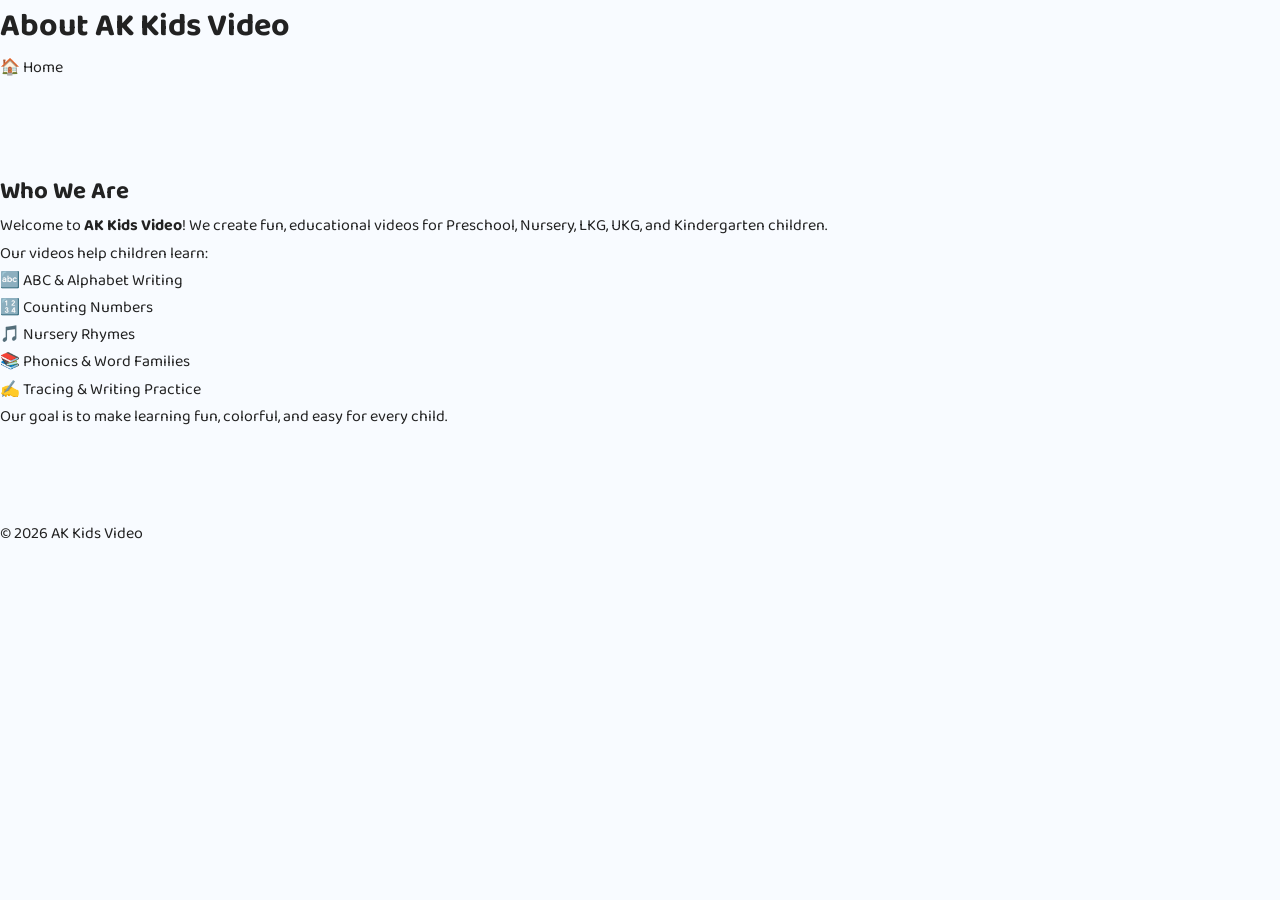
<file: about.html>
<!DOCTYPE html>
<html lang="en">
<head>
    <meta charset="UTF-8">
    <meta name="viewport" content="width=device-width, initial-scale=1.0">
    <title>About | AK Kids Video</title>
    <link rel="stylesheet" href="style.css">
</head>
<body>

<header>
    <h1>About AK Kids Video</h1>
    <a href="index.html" class="btn">🏠 Home</a>
</header>

<section>
    <h2>Who We Are</h2>

    <p>
        Welcome to <strong>AK Kids Video</strong>! We create fun, educational videos
        for Preschool, Nursery, LKG, UKG, and Kindergarten children.
    </p>

    <p>
        Our videos help children learn:
    </p>

    <ul>
        <li>🔤 ABC & Alphabet Writing</li>
        <li>🔢 Counting Numbers</li>
        <li>🎵 Nursery Rhymes</li>
        <li>📚 Phonics & Word Families</li>
        <li>✍️ Tracing & Writing Practice</li>
    </ul>

    <p>
        Our goal is to make learning fun, colorful, and easy for every child.
    </p>

</section>

<footer>
    <p>© 2026 AK Kids Video</p>
</footer>

</body>
</html>
</file>
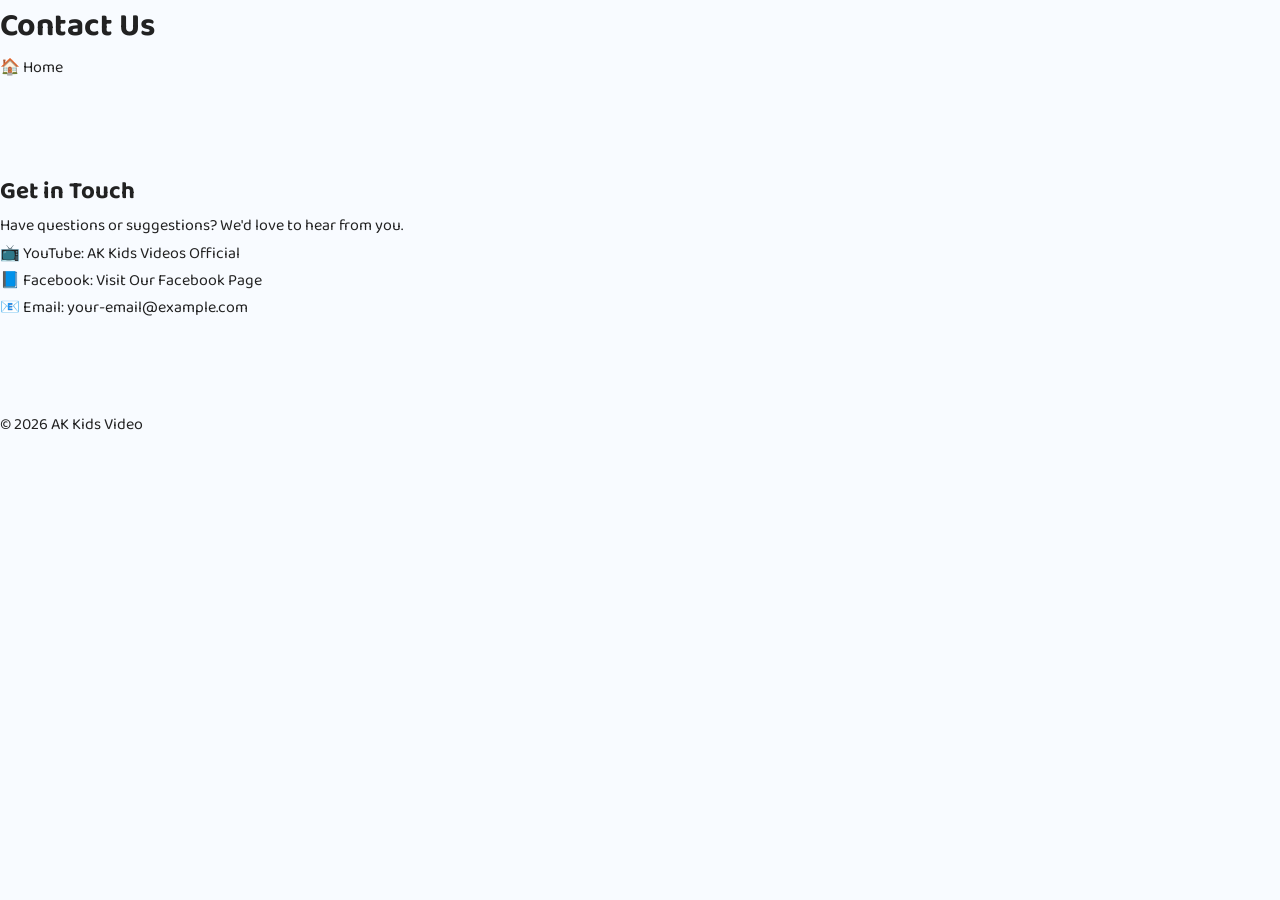
<file: contact.html>
<!DOCTYPE html>
<html lang="en">
<head>
<meta charset="UTF-8">
<meta name="viewport" content="width=device-width, initial-scale=1.0">
<title>Contact | AK Kids Video</title>
<link rel="stylesheet" href="style.css">
</head>

<body>

<header>
<h1>Contact Us</h1>
<a href="index.html" class="btn">🏠 Home</a>
</header>

<section>

<h2>Get in Touch</h2>

<p>
Have questions or suggestions?
We'd love to hear from you.
</p>

<p>
📺 YouTube:
<a href="https://youtube.com/@akkidsvideosofficial" target="_blank">
AK Kids Videos Official
</a>
</p>

<p>
📘 Facebook:
<a href="https://www.facebook.com/share/1FUwpq7oQi/" target="_blank">
Visit Our Facebook Page
</a>
</p>

<p>
📧 Email:
your-email@example.com
</p>

</section>

<footer>

<p>© 2026 AK Kids Video</p>

</footer>

</body>
</html>
</file>
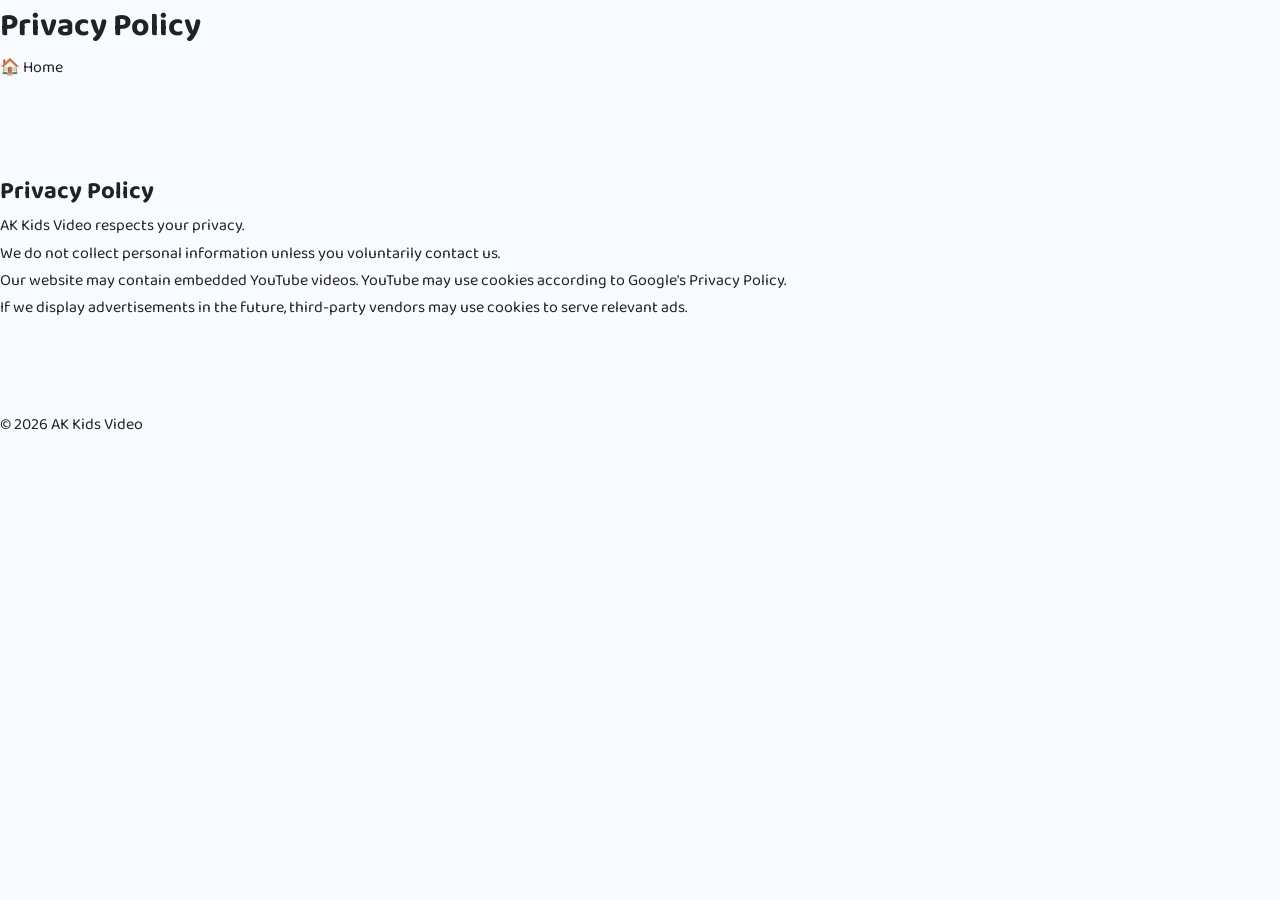
<file: privacy.html>
<!DOCTYPE html>
<html lang="en">
<head>
<meta charset="UTF-8">
<meta name="viewport" content="width=device-width, initial-scale=1.0">
<title>Privacy Policy | AK Kids Video</title>
<link rel="stylesheet" href="style.css">
</head>

<body>

<header>
<h1>Privacy Policy</h1>
<a href="index.html" class="btn">🏠 Home</a>
</header>

<section>

<h2>Privacy Policy</h2>

<p>
AK Kids Video respects your privacy.
</p>

<p>
We do not collect personal information unless you voluntarily contact us.
</p>

<p>
Our website may contain embedded YouTube videos.
YouTube may use cookies according to Google's Privacy Policy.
</p>

<p>
If we display advertisements in the future, third-party vendors may use cookies to serve relevant ads.
</p>

</section>

<footer>

<p>© 2026 AK Kids Video</p>

</footer>

</body>
</html>
</file>
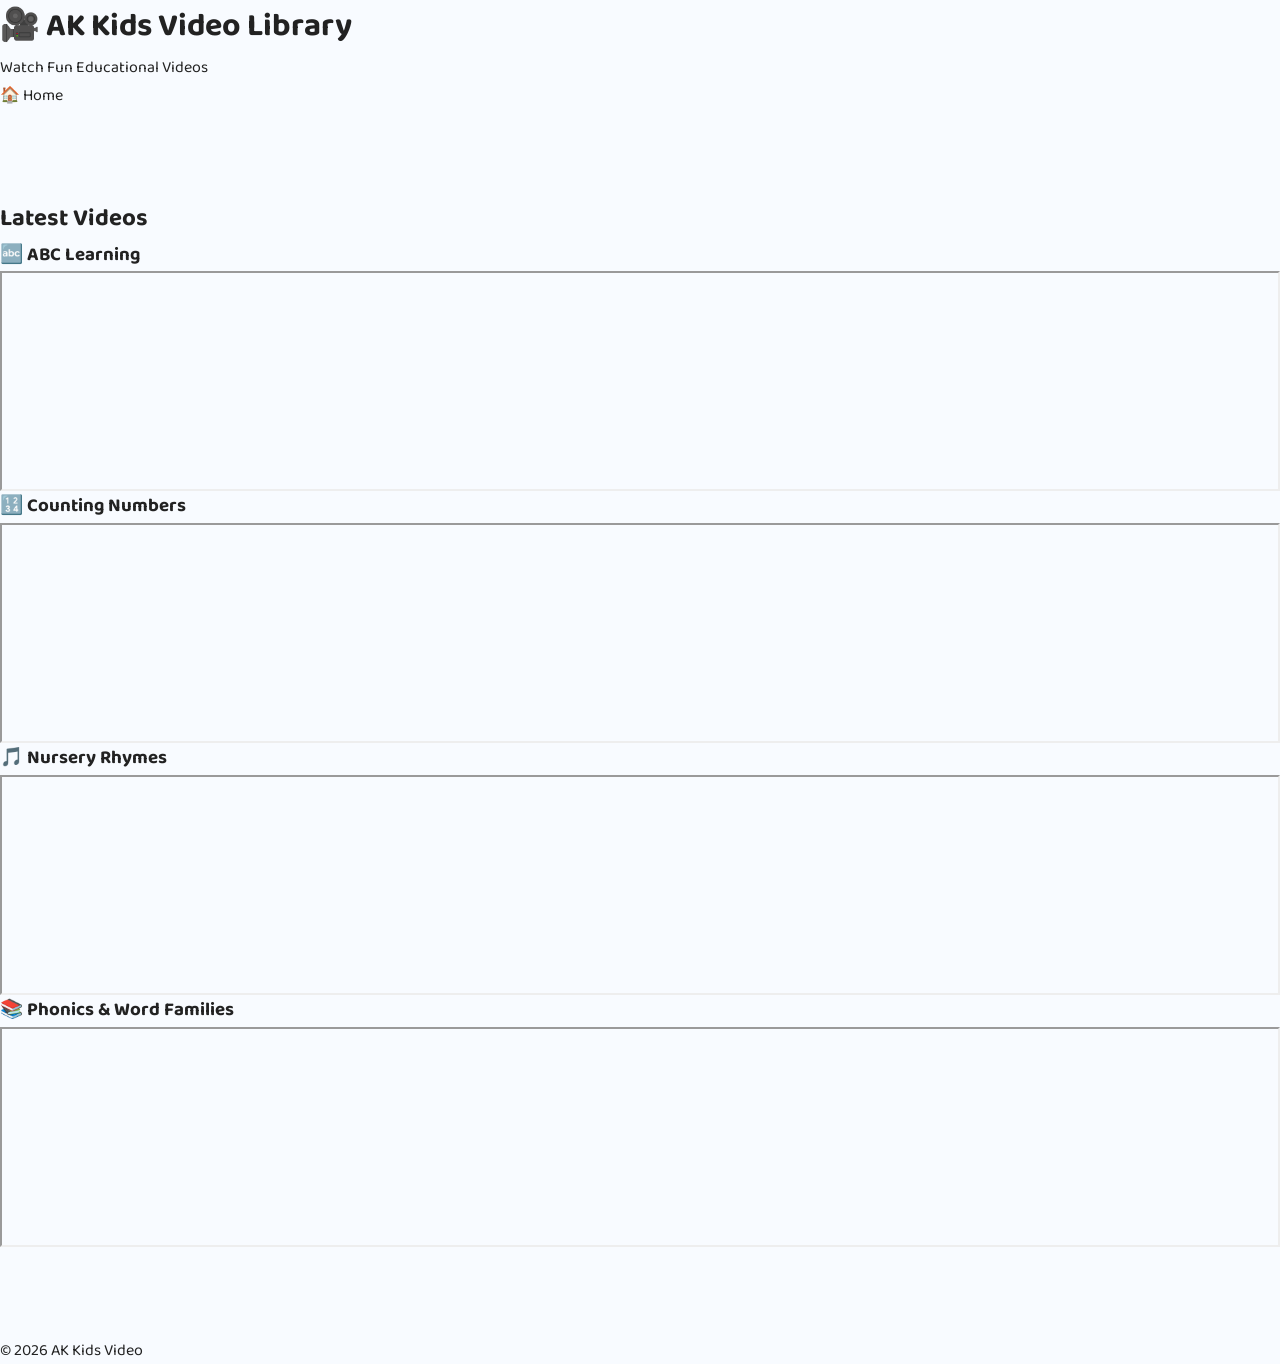
<file: videos.html>
<!DOCTYPE html>
<html lang="en">
<head>
    <meta charset="UTF-8">
    <meta name="viewport" content="width=device-width, initial-scale=1.0">
    <title>AK Kids Video - Videos</title>
    <link rel="stylesheet" href="style.css">
</head>

<body>

<header>
    <h1>🎥 AK Kids Video Library</h1>
    <p>Watch Fun Educational Videos</p>

    <a class="btn" href="index.html">🏠 Home</a>
</header>

<section>
    <h2>Latest Videos</h2>

    <div class="cards">

        <div class="card">
            <h3>🔤 ABC Learning</h3>
            <iframe width="100%" height="220"
                src="https://www.youtube.com/embed?listType=user_uploads&list=AKKidsVideosOfficial"
                allowfullscreen>
            </iframe>
        </div>

        <div class="card">
            <h3>🔢 Counting Numbers</h3>
            <iframe width="100%" height="220"
                src="https://www.youtube.com/embed?listType=user_uploads&list=AKKidsVideosOfficial"
                allowfullscreen>
            </iframe>
        </div>

        <div class="card">
            <h3>🎵 Nursery Rhymes</h3>
            <iframe width="100%" height="220"
                src="https://www.youtube.com/embed?listType=user_uploads&list=AKKidsVideosOfficial"
                allowfullscreen>
            </iframe>
        </div>

        <div class="card">
            <h3>📚 Phonics & Word Families</h3>
            <iframe width="100%" height="220"
                src="https://www.youtube.com/embed?listType=user_uploads&list=AKKidsVideosOfficial"
                allowfullscreen>
            </iframe>
        </div>

    </div>
</section>

<footer>
    <p>© 2026 AK Kids Video</p>
</footer>

</body>
</html>
</file>
<file: style.css>
/*=====================================================
  AK KIDS VIDEO WEBSITE V3.0
  STYLE.CSS
  PART 1
======================================================*/

/*=========================
        GOOGLE FONT
=========================*/

@import url('https://fonts.googleapis.com/css2?family=Baloo+2:wght@400;500;600;700;800&display=swap');

/*=========================
        RESET
=========================*/

*,
*::before,
*::after{
    margin:0;
    padding:0;
    box-sizing:border-box;
}

html{
    scroll-behavior:smooth;
}

body{
    font-family:'Baloo 2',cursive;
    background:#f8fbff;
    color:#222;
    overflow-x:hidden;
    line-height:1.7;
}

img{
    max-width:100%;
    display:block;
}

a{
    text-decoration:none;
    color:inherit;
}

ul{
    list-style:none;
}

button,
input{
    font-family:inherit;
    border:none;
    outline:none;
}

/*=========================
        VARIABLES
=========================*/

:root{

    --primary:#4F46E5;
    --secondary:#22C55E;
    --accent:#FACC15;
    --danger:#EF4444;

    --dark:#1F2937;
    --light:#ffffff;
    --text:#4B5563;

    --radius:18px;

    --shadow:
        0 10px 30px rgba(0,0,0,.08);

    --transition:.35s ease;

    --container:1200px;

}

/*=========================
        CONTAINER
=========================*/

.container{

    width:min(92%,var(--container));

    margin:auto;

}

/*=========================
        UTILITIES
=========================*/

section{

    padding:90px 0;

}

.section-title{

    text-align:center;

    margin-bottom:60px;

}

.section-title span{

    display:inline-block;

    padding:8px 20px;

    border-radius:40px;

    background:#EEF2FF;

    color:var(--primary);

    font-weight:700;

    margin-bottom:15px;

}

.section-title h2{

    font-size:2.5rem;

    color:var(--dark);

    margin-bottom:15px;

}

.section-title p{

    max-width:650px;

    margin:auto;

    color:var(--text);

}

/*=========================
        HEADER
=========================*/

.header{

    position:fixed;

    top:0;

    left:0;

    width:100%;

    background:rgba(255,255,255,.95);

    backdrop-filter:blur(15px);

    box-shadow:var(--shadow);

    z-index:1000;

}

.header .container{

    display:flex;

    justify-content:space-between;

    align-items:center;

    padding:16px 0;

}

/*=========================
        LOGO
=========================*/

.logo{

    display:flex;

    align-items:center;

    gap:12px;

    font-size:1.35rem;

    font-weight:800;

    color:var(--primary);

}

.logo img{

    width:60px;

    height:60px;

    object-fit:contain;

}

/*=========================
        NAVIGATION
=========================*/

.navbar ul{

    display:flex;

    gap:35px;

}

.navbar a{

    font-weight:700;

    color:var(--dark);

    transition:var(--transition);

    position:relative;

}

.navbar a::after{

    content:"";

    position:absolute;

    left:0;

    bottom:-6px;

    width:0;

    height:3px;

    background:var(--primary);

    transition:var(--transition);

}

.navbar a:hover{

    color:var(--primary);

}

.navbar a:hover::after{

    width:100%;

}

/*=========================
        HEADER ACTIONS
=========================*/

.header-actions{

    display:flex;

    align-items:center;

    gap:18px;

}

/*=========================
        SEARCH
=========================*/

.search-box{

    position:relative;

}

.search-box input{

    width:240px;

    padding:12px 45px 12px 18px;

    border-radius:40px;

    border:2px solid #E5E7EB;

    transition:var(--transition);

    background:#fff;

}

.search-box input:focus{

    border-color:var(--primary);

}

.search-box i{

    position:absolute;

    right:16px;

    top:50%;

    transform:translateY(-50%);

    color:#888;

}

/*=========================
        SUBSCRIBE BUTTON
=========================*/

.subscribe-btn{

    display:inline-flex;

    align-items:center;

    gap:10px;

    padding:12px 22px;

    background:#ff0000;

    color:#fff;

    border-radius:40px;

    font-weight:700;

    transition:var(--transition);

    box-shadow:0 10px 20px rgba(255,0,0,.25);

}

.subscribe-btn:hover{

    transform:translateY(-3px);

    box-shadow:0 15px 30px rgba(255,0,0,.35);

}

/*=========================
        MOBILE MENU
=========================*/

.mobile-menu{

    display:none;

    font-size:30px;

    cursor:pointer;

    color:var(--primary);

}

/*=========================
        STICKY EFFECT
=========================*/

.header.scrolled{

    padding:2px 0;

    background:#fff;

}

/*=========================
        RESPONSIVE
=========================*/

@media(max-width:992px){

    .navbar{

        display:none;

    }

    .search-box{

        display:none;

    }

    .mobile-menu{

        display:block;

    }

}

@media(max-width:768px){

    .section-title h2{

        font-size:2rem;

    }

    .logo span{

        display:none;

    }

    .subscribe-btn{

        padding:10px 18px;

    }

}

/*=====================================================
  PART 2
  HERO SECTION
======================================================*/

.hero{

    position:relative;

    overflow:hidden;

    padding:170px 0 130px;

    background:linear-gradient(
    135deg,
    #eef5ff 0%,
    #fff9ec 50%,
    #fef2ff 100%);

}

/*=========================
      HERO GRID
=========================*/

.hero-grid{

    display:grid;

    grid-template-columns:1fr 1fr;

    align-items:center;

    gap:60px;

    position:relative;

    z-index:2;

}

/*=========================
      HERO LEFT
=========================*/

.hero-left h1{

    font-size:4rem;

    line-height:1.15;

    font-weight:800;

    color:var(--dark);

    margin:25px 0;

}

.hero-left p{

    color:var(--text);

    font-size:1.1rem;

    margin-bottom:35px;

    max-width:560px;

}

.hero-badge{

    display:inline-block;

    background:#ffffff;

    color:var(--primary);

    padding:12px 22px;

    border-radius:50px;

    font-weight:700;

    box-shadow:var(--shadow);

}

/*=========================
      BUTTONS
=========================*/

.hero-buttons{

    display:flex;

    gap:18px;

    flex-wrap:wrap;

    margin-bottom:45px;

}

.primary-btn,
.secondary-btn{

    display:inline-flex;

    align-items:center;

    justify-content:center;

    padding:16px 34px;

    border-radius:50px;

    font-weight:700;

    transition:var(--transition);

}

.primary-btn{

    background:var(--primary);

    color:#fff;

    box-shadow:0 15px 30px rgba(79,70,229,.35);

}

.primary-btn:hover{

    transform:translateY(-6px);

}

.secondary-btn{

    background:#ffffff;

    color:var(--primary);

    border:2px solid var(--primary);

}

.secondary-btn:hover{

    background:var(--primary);

    color:#fff;

}

/*=========================
      HERO STATS
=========================*/

.hero-stats{

    display:flex;

    gap:20px;

    flex-wrap:wrap;

}

.stat-card{

    background:#ffffff;

    padding:25px;

    border-radius:20px;

    min-width:170px;

    text-align:center;

    box-shadow:var(--shadow);

    transition:var(--transition);

}

.stat-card:hover{

    transform:translateY(-10px);

}

.stat-card h2{

    color:var(--primary);

    font-size:2rem;

}

.stat-card p{

    margin:0;

    color:#666;

}

/*=========================
      HERO IMAGE
=========================*/

.hero-right{

    text-align:center;

}

.hero-right img{

    width:100%;

    max-width:520px;

    animation:heroFloat 5s ease-in-out infinite;

    filter:drop-shadow(0 30px 50px rgba(0,0,0,.18));

}

/*=========================
      BACKGROUND
=========================*/

.hero-background{

    position:absolute;

    inset:0;

    overflow:hidden;

}

/*=========================
      CLOUDS
=========================*/

.cloud{

    position:absolute;

    background:#ffffff;

    border-radius:100px;

    opacity:.9;

    animation:moveCloud linear infinite;

}

.cloud::before,
.cloud::after{

    content:"";

    position:absolute;

    background:#ffffff;

    border-radius:50%;

}

.cloud1{

    width:180px;

    height:60px;

    top:70px;

    left:-220px;

    animation-duration:35s;

}

.cloud1::before{

    width:70px;

    height:70px;

    top:-25px;

    left:20px;

}

.cloud1::after{

    width:90px;

    height:90px;

    top:-40px;

    right:18px;

}

.cloud2{

    width:150px;

    height:50px;

    top:180px;

    left:-180px;

    animation-duration:42s;

}

.cloud2::before{

    width:60px;

    height:60px;

    left:18px;

    top:-22px;

}

.cloud2::after{

    width:70px;

    height:70px;

    right:16px;

    top:-30px;

}

.cloud3{

    width:210px;

    height:65px;

    top:40px;

    left:-260px;

    animation-duration:55s;

}

.cloud3::before{

    width:80px;

    height:80px;

    left:25px;

    top:-30px;

}

.cloud3::after{

    width:95px;

    height:95px;

    right:20px;

    top:-38px;

}

/*=========================
      STARS
=========================*/

.star{

    position:absolute;

    width:10px;

    height:10px;

    background:#ffd54f;

    border-radius:50%;

    animation:twinkle 3s infinite;

}

.star1{

    top:90px;

    right:18%;

}

.star2{

    top:230px;

    left:14%;

}

.star3{

    top:130px;

    left:65%;

}

/*=========================
      BUBBLES
=========================*/

.bubble{

    position:absolute;

    border-radius:50%;

    background:rgba(255,255,255,.45);

    animation:floatBubble linear infinite;

}

.bubble1{

    width:22px;

    height:22px;

    left:15%;

    bottom:-30px;

    animation-duration:10s;

}

.bubble2{

    width:32px;

    height:32px;

    left:55%;

    bottom:-40px;

    animation-duration:14s;

}

.bubble3{

    width:18px;

    height:18px;

    right:20%;

    bottom:-30px;

    animation-duration:12s;

}

/*=========================
      BALLOONS
=========================*/

.balloon{

    position:absolute;

    width:50px;

    height:65px;

    border-radius:50%;

}

.balloon::after{

    content:"";

    position:absolute;

    left:50%;

    top:65px;

    width:2px;

    height:90px;

    background:#999;

}

.balloon1{

    background:#ff4d4d;

    left:8%;

    bottom:-180px;

    animation:floatBalloon 18s linear infinite;

}

.balloon2{

    background:#4F46E5;

    right:10%;

    bottom:-220px;

    animation:floatBalloon 22s linear infinite;

}

/*=========================
      WAVE
=========================*/

.hero-wave{

    position:absolute;

    bottom:-2px;

    left:0;

    width:100%;

}

/*=========================
      ANIMATIONS
=========================*/

@keyframes heroFloat{

    0%,100%{

        transform:translateY(0);

    }

    50%{

        transform:translateY(-18px);

    }

}

@keyframes moveCloud{

    from{

        transform:translateX(0);

    }

    to{

        transform:translateX(calc(100vw + 320px));

    }

}

@keyframes twinkle{

    0%,100%{

        opacity:.4;

        transform:scale(1);

    }

    50%{

        opacity:1;

        transform:scale(1.4);

    }

}

@keyframes floatBubble{

    from{

        transform:translateY(0) scale(.6);

        opacity:.4;

    }

    to{

        transform:translateY(-120vh) scale(1.4);

        opacity:0;

    }

}

@keyframes floatBalloon{

    from{

        transform:translateY(0);

    }

    to{

        transform:translateY(-120vh);

    }

}

/*=========================
      RESPONSIVE HERO
=========================*/

@media(max-width:992px){

.hero-grid{

grid-template-columns:1fr;

text-align:center;

}

.hero-left p{

margin:0 auto 35px;

}

.hero-buttons{

justify-content:center;

}

.hero-stats{

justify-content:center;

}

.hero-right{

margin-top:40px;

}

}

@media(max-width:768px){

.hero{

padding:140px 0 90px;

}

.hero-left h1{

font-size:2.7rem;

}

.hero-right img{

max-width:360px;

}

.stat-card{

min-width:140px;

}

}

@media(max-width:480px){

.hero-left h1{

font-size:2.2rem;

}

.hero-buttons{

flex-direction:column;

}

.primary-btn,
.secondary-btn{

width:100%;

}

.hero-stats{

flex-direction:column;

align-items:center;

}

}

/*=====================================================
  PART 3
  FEATURED VIDEO + VIDEO GALLERY
======================================================*/

/*=========================
      FEATURED VIDEO
=========================*/

.featured-section{

    background:#ffffff;

}

.featured-video{

    display:grid;

    grid-template-columns:1.2fr 1fr;

    gap:45px;

    align-items:center;

    background:#fff;

    border-radius:30px;

    padding:30px;

    box-shadow:var(--shadow);

}

.featured-thumbnail{

    position:relative;

    overflow:hidden;

    border-radius:25px;

}

.featured-thumbnail img{

    width:100%;

    display:block;

    transition:.4s;

}

.featured-thumbnail:hover img{

    transform:scale(1.05);

}

.featured-play{

    position:absolute;

    inset:0;

    display:flex;

    justify-content:center;

    align-items:center;

    background:rgba(0,0,0,.25);

}

.featured-play button{

    width:90px;

    height:90px;

    border:none;

    border-radius:50%;

    background:#ff0000;

    color:#fff;

    font-size:34px;

    cursor:pointer;

    transition:.3s;

}

.featured-play button:hover{

    transform:scale(1.1);

}

.featured-info h3{

    font-size:2rem;

    margin-bottom:20px;

    color:var(--dark);

}

.featured-info p{

    color:var(--text);

    margin-bottom:25px;

}

/*=========================
      CATEGORY BUTTONS
=========================*/

.categories{

    display:flex;

    flex-wrap:wrap;

    justify-content:center;

    gap:15px;

}

.category-btn{

    padding:14px 26px;

    border-radius:40px;

    background:#ffffff;

    box-shadow:var(--shadow);

    cursor:pointer;

    font-weight:700;

    transition:.3s;

}

.category-btn:hover{

    background:var(--primary);

    color:#fff;

}

.category-btn.active{

    background:var(--primary);

    color:#fff;

}

/*=========================
      TOOLBAR
=========================*/

.video-toolbar{

    display:flex;

    justify-content:space-between;

    align-items:center;

    margin-bottom:35px;

    flex-wrap:wrap;

    gap:20px;

}

.results{

    font-weight:700;

    color:var(--primary);

}

.toolbar-right select{

    padding:12px 18px;

    border-radius:12px;

    border:2px solid #ddd;

    background:#fff;

}

/*=========================
      VIDEO GRID
=========================*/

.video-grid{

    display:grid;

    grid-template-columns:
    repeat(auto-fit,minmax(320px,1fr));

    gap:30px;

}

/*=========================
      VIDEO CARD
=========================*/

.video-card{

    background:#fff;

    border-radius:25px;

    overflow:hidden;

    box-shadow:var(--shadow);

    transition:.35s;

    display:flex;

    flex-direction:column;

}

.video-card:hover{

    transform:translateY(-10px);

    box-shadow:
    0 25px 45px rgba(0,0,0,.15);

}

/*=========================
      THUMBNAIL
=========================*/

.video-thumbnail{

    position:relative;

    overflow:hidden;

}

.video-thumbnail img{

    width:100%;

    transition:.45s;

}

.video-card:hover img{

    transform:scale(1.08);

}

/*=========================
      OVERLAY
=========================*/

.video-overlay{

    position:absolute;

    inset:0;

    display:flex;

    justify-content:center;

    align-items:center;

    background:rgba(0,0,0,.28);

    opacity:0;

    transition:.3s;

}

.video-card:hover .video-overlay{

    opacity:1;

}

.play-button{

    width:70px;

    height:70px;

    border-radius:50%;

    border:none;

    background:#ff0000;

    color:#fff;

    font-size:28px;

    cursor:pointer;

}

/*=========================
      DURATION
=========================*/

.duration-badge{

    position:absolute;

    bottom:12px;

    right:12px;

    background:#000;

    color:#fff;

    padding:6px 10px;

    border-radius:8px;

    font-size:13px;

}

/*=========================
      VIDEO CONTENT
=========================*/

.video-content{

    padding:22px;

}

.video-title{

    font-size:1.15rem;

    font-weight:700;

    color:var(--dark);

    margin-bottom:12px;

    display:-webkit-box;

    -webkit-line-clamp:2;

    -webkit-box-orient:vertical;

    overflow:hidden;

}

.video-description{

    color:var(--text);

    margin-bottom:18px;

    display:-webkit-box;

    -webkit-line-clamp:3;

    -webkit-box-orient:vertical;

    overflow:hidden;

}

/*=========================
      META
=========================*/

.video-meta{

    display:flex;

    justify-content:space-between;

    margin-bottom:18px;

    font-size:14px;

    color:#777;

}

/*=========================
      ACTION BUTTONS
=========================*/

.video-actions{

    display:flex;

    gap:12px;

}

.watch-btn{

    flex:1;

    background:var(--danger);

    color:#fff;

    padding:12px;

    border-radius:35px;

    cursor:pointer;

    font-weight:700;

    transition:.3s;

}

.watch-btn:hover{

    transform:translateY(-3px);

}

.youtube-btn{

    flex:1;

    background:#f3f4f6;

    color:#333;

    padding:12px;

    border-radius:35px;

    text-align:center;

    font-weight:700;

    transition:.3s;

}

.youtube-btn:hover{

    background:#e5e7eb;

}

/*=========================
      LOADING
=========================*/

.loading-area{

    display:flex;

    flex-direction:column;

    align-items:center;

    justify-content:center;

    padding:60px 0;

}

.loader{

    width:55px;

    height:55px;

    border:6px solid #ddd;

    border-top:6px solid var(--primary);

    border-radius:50%;

    animation:spin 1s linear infinite;

}

@keyframes spin{

    from{

        transform:rotate(0deg);

    }

    to{

        transform:rotate(360deg);

    }

}

/*=========================
      LOAD MORE
=========================*/

.load-more-wrapper{

    text-align:center;

    margin-top:50px;

}

.load-more-btn{

    padding:16px 36px;

    border-radius:40px;

    background:var(--primary);

    color:#fff;

    font-weight:700;

    cursor:pointer;

    transition:.3s;

}

.load-more-btn:hover{

    transform:translateY(-4px);

}

/*=========================
      RESPONSIVE
=========================*/

@media(max-width:992px){

.featured-video{

grid-template-columns:1fr;

}

.video-toolbar{

justify-content:center;

text-align:center;

}

}

@media(max-width:768px){

.video-grid{

grid-template-columns:1fr;

}

.category-btn{

padding:12px 18px;

font-size:14px;

}

.featured-info h3{

font-size:1.6rem;

}

}

/*=====================================================
  PART 4
  ABOUT • NEWSLETTER • CONTACT • FOOTER
======================================================*/

/*=========================
        ABOUT SECTION
=========================*/

.about-section{

    background:#ffffff;

}

.about-grid{

    display:grid;

    grid-template-columns:420px 1fr;

    gap:70px;

    align-items:center;

}

.about-image{

    text-align:center;

}

.about-image img{

    max-width:350px;

    margin:auto;

    filter:drop-shadow(0 20px 40px rgba(0,0,0,.18));

    animation:floatLogo 6s ease-in-out infinite;

}

.section-badge{

    display:inline-block;

    background:#EEF2FF;

    color:var(--primary);

    padding:10px 24px;

    border-radius:50px;

    font-weight:700;

    margin-bottom:20px;

}

.about-content h2{

    font-size:2.5rem;

    color:var(--dark);

    margin-bottom:20px;

}

.about-content p{

    color:var(--text);

    margin-bottom:20px;

    font-size:1.05rem;

}

.about-features{

    display:grid;

    grid-template-columns:repeat(2,1fr);

    gap:18px;

    margin-top:35px;

}

.feature{

    display:flex;

    align-items:center;

    gap:12px;

    padding:16px;

    background:#f8fbff;

    border-radius:16px;

    box-shadow:var(--shadow);

    transition:.3s;

}

.feature:hover{

    transform:translateY(-6px);

}

.feature i{

    color:#22C55E;

    font-size:22px;

}

/*=========================
      NEWSLETTER
=========================*/

.newsletter{

    background:linear-gradient(135deg,#4F46E5,#6D5EF8);

    color:#fff;

    text-align:center;

    position:relative;

    overflow:hidden;

}

.newsletter::before{

    content:"";

    position:absolute;

    width:350px;

    height:350px;

    border-radius:50%;

    background:rgba(255,255,255,.08);

    left:-120px;

    top:-120px;

}

.newsletter::after{

    content:"";

    position:absolute;

    width:250px;

    height:250px;

    border-radius:50%;

    background:rgba(255,255,255,.08);

    right:-70px;

    bottom:-70px;

}

.newsletter .container{

    position:relative;

    z-index:2;

}

.newsletter h2{

    font-size:2.6rem;

    margin-bottom:15px;

}

.newsletter p{

    max-width:650px;

    margin:0 auto 35px;

    font-size:1.1rem;

}

.newsletter .subscribe-btn{

    background:#ff0000;

}

/*=========================
        CONTACT
=========================*/

.contact-section{

    background:#F8FAFC;

}

.contact-grid{

    display:grid;

    grid-template-columns:repeat(auto-fit,minmax(260px,1fr));

    gap:30px;

}

.contact-card{

    background:#fff;

    padding:40px 30px;

    border-radius:24px;

    text-align:center;

    box-shadow:var(--shadow);

    transition:.35s;

}

.contact-card:hover{

    transform:translateY(-10px);

}

.contact-card i{

    width:90px;

    height:90px;

    border-radius:50%;

    display:flex;

    justify-content:center;

    align-items:center;

    margin:0 auto 25px;

    background:var(--primary);

    color:#fff;

    font-size:34px;

}

.contact-card h3{

    margin-bottom:10px;

    color:var(--dark);

}

.contact-card p{

    color:var(--text);

}

/*=========================
        FOOTER
=========================*/

.footer{

    background:#111827;

    color:#ffffff;

    padding:80px 0 30px;

}

.footer-grid{

    display:grid;

    grid-template-columns:
    repeat(auto-fit,minmax(220px,1fr));

    gap:40px;

}

.footer h3{

    font-size:1.8rem;

    margin-bottom:18px;

}

.footer h4{

    margin-bottom:18px;

}

.footer p{

    color:#d1d5db;

}

.footer ul{

    display:flex;

    flex-direction:column;

    gap:14px;

}

.footer ul li{

    color:#d1d5db;

    transition:.3s;

}

.footer ul li:hover{

    color:#ffffff;

    transform:translateX(5px);

}

.footer ul li a{

    color:inherit;

}

/*=========================
      SOCIAL ICONS
=========================*/

.social-icons{

    display:flex;

    gap:15px;

    margin-top:10px;

}

.social-icons a{

    width:52px;

    height:52px;

    border-radius:50%;

    background:#1f2937;

    display:flex;

    justify-content:center;

    align-items:center;

    color:#fff;

    font-size:20px;

    transition:.3s;

}

.social-icons a:hover{

    background:var(--primary);

    transform:translateY(-6px);

}

/*=========================
      COPYRIGHT
=========================*/

.copyright{

    text-align:center;

    margin-top:60px;

    padding-top:25px;

    border-top:1px solid rgba(255,255,255,.08);

}

.copyright p{

    color:#9ca3af;

    font-size:.95rem;

}

/*=========================
      ANIMATION
=========================*/

@keyframes floatLogo{

    0%,100%{

        transform:translateY(0);

    }

    50%{

        transform:translateY(-15px);

    }

}

/*=========================
      RESPONSIVE
=========================*/

@media(max-width:992px){

.about-grid{

grid-template-columns:1fr;

text-align:center;

}

.about-features{

grid-template-columns:1fr;

}

}

@media(max-width:768px){

.newsletter h2{

font-size:2rem;

}

.footer{

text-align:center;

}

.social-icons{

justify-content:center;

}

}

/*=====================================================
  PART 5
  MODAL • BACK TO TOP • LOADER • ANIMATIONS
  DARK MODE • RESPONSIVE • FINAL OPTIMIZATION
======================================================*/

/*=========================
        VIDEO MODAL
=========================*/

.video-modal{

    position:fixed;

    inset:0;

    background:rgba(0,0,0,.85);

    display:flex;

    justify-content:center;

    align-items:center;

    opacity:0;

    visibility:hidden;

    transition:.35s;

    z-index:9999;

}

.video-modal.active{

    opacity:1;

    visibility:visible;

}

.modal-content{

    position:relative;

    width:min(95%,1000px);

    aspect-ratio:16/9;

    background:#000;

    border-radius:20px;

    overflow:hidden;

    animation:modalZoom .35s ease;

}

.modal-content iframe{

    width:100%;

    height:100%;

    border:0;

}

.close-modal{

    position:absolute;

    top:-55px;

    right:0;

    width:45px;

    height:45px;

    border-radius:50%;

    background:#ff0000;

    color:#fff;

    font-size:24px;

    cursor:pointer;

    transition:.3s;

}

.close-modal:hover{

    transform:rotate(90deg);

}

/*=========================
      BACK TO TOP
=========================*/

.back-to-top{

    position:fixed;

    right:25px;

    bottom:25px;

    width:58px;

    height:58px;

    border-radius:50%;

    background:var(--primary);

    color:#fff;

    display:flex;

    justify-content:center;

    align-items:center;

    font-size:22px;

    cursor:pointer;

    opacity:0;

    visibility:hidden;

    transition:.35s;

    box-shadow:0 15px 30px rgba(79,70,229,.35);

    z-index:999;

}

.back-to-top.show{

    opacity:1;

    visibility:visible;

}

.back-to-top:hover{

    transform:translateY(-6px);

}

/*=========================
        PAGE LOADER
=========================*/

.page-loader{

    position:fixed;

    inset:0;

    background:#ffffff;

    display:flex;

    flex-direction:column;

    justify-content:center;

    align-items:center;

    z-index:10000;

    transition:.4s;

}

.page-loader.hide{

    opacity:0;

    visibility:hidden;

}

.page-loader p{

    margin-top:20px;

    color:var(--primary);

    font-weight:700;

}

/*=========================
      SKELETON LOADER
=========================*/

.skeleton{

    position:relative;

    overflow:hidden;

    background:#e5e7eb;

}

.skeleton::after{

    content:"";

    position:absolute;

    inset:0;

    transform:translateX(-100%);

    background:linear-gradient(

        90deg,

        transparent,

        rgba(255,255,255,.65),

        transparent

    );

    animation:skeletonMove 1.5s infinite;

}

@keyframes skeletonMove{

    to{

        transform:translateX(100%);

    }

}

/*=========================
      SCROLL REVEAL
=========================*/

.reveal{

    opacity:0;

    transform:translateY(50px);

    transition:1s;

}

.reveal.active{

    opacity:1;

    transform:translateY(0);

}

/*=========================
      HOVER EFFECTS
=========================*/

.hover-float{

    transition:.35s;

}

.hover-float:hover{

    transform:translateY(-8px);

}

.hover-scale{

    transition:.35s;

}

.hover-scale:hover{

    transform:scale(1.05);

}

/*=========================
      DARK MODE
=========================*/

body.dark{

    background:#111827;

    color:#ffffff;

}

body.dark .header{

    background:#1f2937;

}

body.dark .video-card,

body.dark .contact-card,

body.dark .featured-video,

body.dark .stat-card,

body.dark .feature{

    background:#1f2937;

    color:#ffffff;

}

body.dark .section-title h2,

body.dark h1,

body.dark h2,

body.dark h3{

    color:#ffffff;

}

body.dark p{

    color:#d1d5db;

}

body.dark .category-btn{

    background:#374151;

    color:#ffffff;

}

body.dark .search-box input{

    background:#374151;

    color:#ffffff;

    border-color:#4b5563;

}

body.dark .footer{

    background:#030712;

}

/*=========================
      FADE IN
=========================*/

.fade-in{

    animation:fadeIn .8s ease;

}

@keyframes fadeIn{

    from{

        opacity:0;

        transform:translateY(30px);

    }

    to{

        opacity:1;

        transform:none;

    }

}

/*=========================
      MODAL ZOOM
=========================*/

@keyframes modalZoom{

    from{

        transform:scale(.8);

        opacity:0;

    }

    to{

        transform:scale(1);

        opacity:1;

    }

}

/*=========================
      RESPONSIVE
=========================*/

@media(max-width:1200px){

.container{

width:94%;

}

}

@media(max-width:992px){

.hero-grid,

.about-grid,

.featured-video{

grid-template-columns:1fr;

text-align:center;

}

.hero-buttons,

.hero-stats{

justify-content:center;

}

.featured-info{

margin-top:30px;

}

}

@media(max-width:768px){

.header .container{

padding:14px 0;

}

.video-grid{

grid-template-columns:1fr;

}

.contact-grid{

grid-template-columns:1fr;

}

.footer-grid{

grid-template-columns:1fr;

text-align:center;

}

.social-icons{

justify-content:center;

}

.hero-left h1{

font-size:2.5rem;

}

.section-title h2{

font-size:2rem;

}

.modal-content{

width:96%;

}

}

@media(max-width:480px){

.hero{

padding-top:130px;

}

.hero-left h1{

font-size:2rem;

}

.primary-btn,

.secondary-btn,

.subscribe-btn,

.load-more-btn{

width:100%;

justify-content:center;

}

.stat-card{

width:100%;

}

.search-box{

display:none;

}

.back-to-top{

width:50px;

height:50px;

right:15px;

bottom:15px;

}

}

/*=========================
      CUSTOM SCROLLBAR
=========================*/

::-webkit-scrollbar{

width:10px;

}

::-webkit-scrollbar-track{

background:#f1f5f9;

}

::-webkit-scrollbar-thumb{

background:var(--primary);

border-radius:20px;

}

::-webkit-scrollbar-thumb:hover{

background:#4338ca;

}

/*=========================
      TEXT SELECTION
=========================*/

::selection{

background:var(--primary);

color:#ffffff;

}

/*=========================
      FINAL OPTIMIZATION
=========================*/

img{

max-width:100%;

height:auto;

}

button{

cursor:pointer;

}

iframe{

display:block;

}

.hidden{

display:none !important;

}

.visible{

display:block !important;

}

/*==============================
 SOCIAL SECTION
==============================*/

.social-section{

padding:80px 20px;

background:linear-gradient(135deg,#fff7ea,#eef9ff);

}

.social-card{

max-width:900px;

margin:auto;

padding:50px;

border-radius:25px;

background:#fff;

box-shadow:0 20px 60px rgba(0,0,0,.08);

text-align:center;

}

.social-badge{

display:inline-block;

padding:10px 20px;

background:#ffd54f;

border-radius:30px;

font-weight:bold;

margin-bottom:20px;

}

.social-card h2{

font-size:42px;

margin-bottom:20px;

}

.social-card p{

font-size:20px;

color:#666;

line-height:1.7;

margin-bottom:35px;

}

.social-buttons{

display:flex;

justify-content:center;

gap:20px;

flex-wrap:wrap;

}

.youtube-btn{

background:#ff0000;

color:#fff;

padding:18px 35px;

border-radius:50px;

font-size:20px;

font-weight:bold;

text-decoration:none;

transition:.3s;

}

.youtube-btn:hover{

transform:translateY(-5px);

}

.facebook-btn{

background:#1877f2;

color:#fff;

padding:18px 35px;

border-radius:50px;

font-size:20px;

font-weight:bold;

text-decoration:none;

transition:.3s;

}

.facebook-btn:hover{

transform:translateY(-5px);

}

/* Floating */

.floating-social{

position:fixed;

right:20px;

bottom:120px;

display:flex;

flex-direction:column;

gap:15px;

z-index:9999;

}

.float-youtube,

.float-facebook{

width:60px;

height:60px;

border-radius:50%;

display:flex;

align-items:center;

justify-content:center;

font-size:28px;

text-decoration:none;

color:white;

box-shadow:0 10px 25px rgba(0,0,0,.2);

transition:.3s;

}

.float-youtube{

background:#ff0000;

}

.float-facebook{

background:#1877f2;

}

.float-youtube:hover,

.float-facebook:hover{

transform:scale(1.15);

}
</file>
